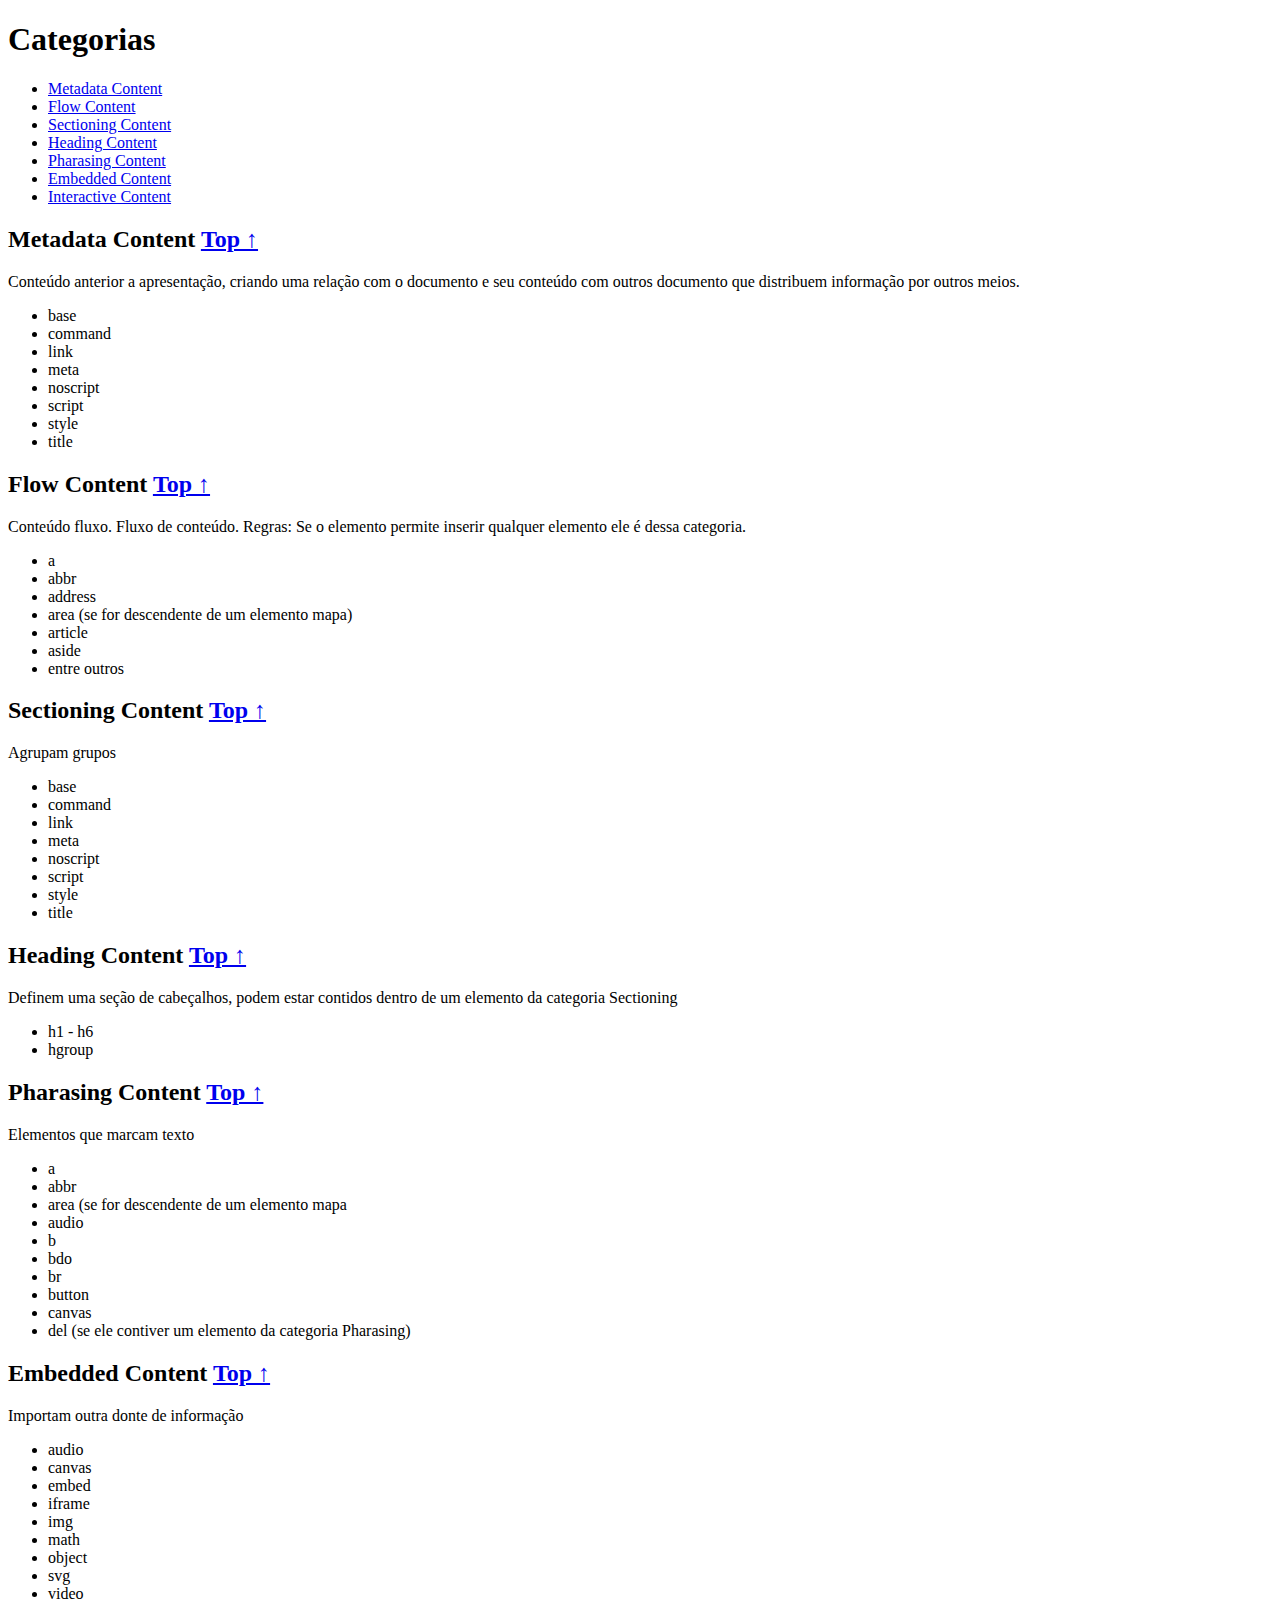
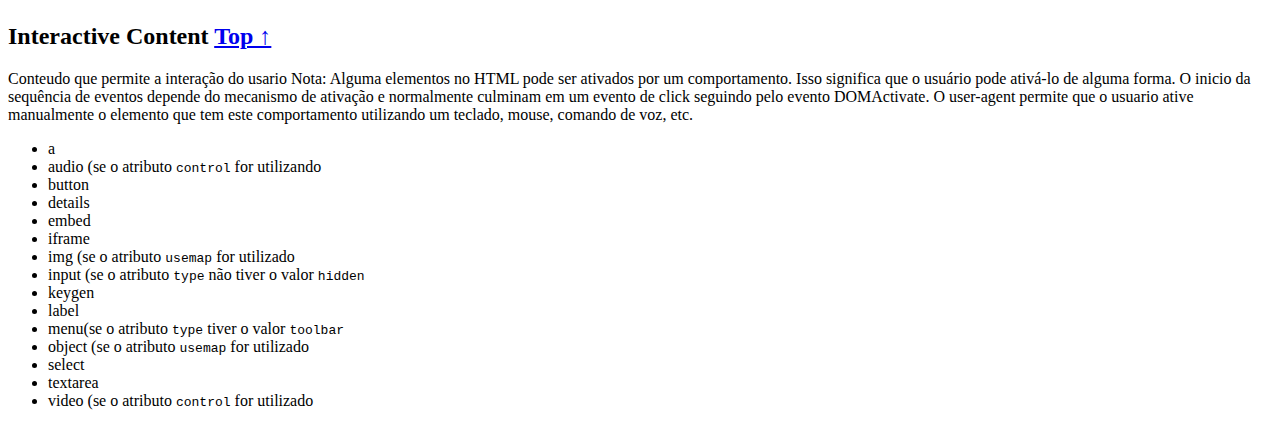
<file: source/index.html>
<!DOCTYPE html>
<html lang="en">
<head>
    <meta charset="UTF-8">
    <meta name="viewport" content="width=device-width, initial-scale=1.0">
    <meta http-equiv="X-UA-Compatible" content="ie=edge">
    <title>Aula</title>
</head>
<body>
    <h1 id="top">Categorias</h1>
    <ul>
        <li><a href="#metadata">Metadata Content</a></li>
        <li><a href="#flow">Flow Content</a></li>
        <li><a href="#sectioning">Sectioning Content</a></li>
        <li><a href="#heading">Heading Content</a></li>
        <li><a href="#phrasing">Pharasing Content</a></li>
        <li><a href="#embedded">Embedded Content</a></li>
        <li><a href="#interactivo">Interactive Content</a></li>
    </ul>
    <section>
     <article> 
        <header>
            <h2
              id="Metadata">Metadata Content
                <a href="#top">Top &uarr;</a>
            </h2>
        </header>
        <p>Conteúdo anterior a apresentação, criando uma relação 
           com o documento e seu conteúdo com outros documento que 
           distribuem informação por outros meios.
        </p>
        <ul>
            <li>base</li>
            <li>command</li>
            <li>link</li>
            <li>meta</li>
            <li>noscript</li>
            <li>script</li>
            <li>style</li>
            <li>title</li>
        </ul>
    </article>
    </section>
    <section>
            <article> 
               <header>
                   <h2
                     id="flow">Flow Content
                       <a href="#top">Top &uarr;</a>
                   </h2>
               </header>
               <p>Conteúdo fluxo. Fluxo de conteúdo. Regras: Se o elemento permite inserir qualquer elemento
                   ele é dessa categoria.
               </p>
               <ul>
                   <li>a</li>
                   <li>abbr</li>
                   <li>address</li>
                   <li>area (se for descendente de um elemento mapa)</li>
                   <li>article</li>
                   <li>aside</li>
                   <li>entre outros</li>
               </ul>
           </article>
           </section>
    <section>
     <article> 
        <header>
            <h2
              id="sectionig">Sectioning Content
                <a href="#top">Top &uarr;</a>
            </h2>
        </header>
        <p> Agrupam grupos
        </p>
        <ul>
            <li>base</li>
            <li>command</li>
            <li>link</li>
            <li>meta</li>
            <li>noscript</li>
            <li>script</li>
            <li>style</li>
            <li>title</li>
        </ul>
    </article>
    </section>
    <section>
     <article> 
        <header>
            <h2
              id="heading">Heading Content
                <a href="#top">Top &uarr;</a>
            </h2>
        </header>
        <p>Definem uma seção de cabeçalhos, podem 
        estar contidos dentro de um elemento da categoria Sectioning
        </p>
        <ul>
            <li>h1 - h6</li>
            <li>hgroup</li>
        </ul>
    </article>
    </section>
    <section>
     <article> 
        <header>
            <h2
              id="phrasing">Pharasing Content
                <a href="#top">Top &uarr;</a>
            </h2>
        </header>
        <p>Elementos que marcam texto
        </p>
        <ul>
            <li>a</li>
            <li>abbr</li>
            <li>area (se for descendente de um elemento mapa</li>
            <li>audio</li>
            <li>b</li>
            <li>bdo</li>
            <li>br</li>
            <li>button</li>
            <li>canvas</li>
            <li>del (se ele contiver um elemento da categoria Pharasing)</li>
        </ul>
    </article>
    </section>
    <section>
     <article> 
        <header>
            <h2
              id="embedded">Embedded Content
                <a href="#top">Top &uarr;</a>
            </h2>
        </header>
        <p>Importam outra donte de informação
        </p>
        <ul>
            <li>audio</li>
            <li>canvas</li>
            <li>embed</li>
            <li>iframe</li>
            <li>img</li>
            <li>math</li>
            <li>object</li>
            <li>svg</li>
            <li>video</li>
        </ul>
    </article>
    </section>
    <section>
            <article> 
               <header>
                   <h2
                     id="interactivo">Interactive Content
                       <a href="#top">Top &uarr;</a>
                   </h2>
               </header>
               <p>Conteudo que permite a interação do usario
                  Nota: Alguma elementos no HTML pode ser ativados por
                  um comportamento. Isso significa que o usuário pode ativá-lo
                  de alguma forma. O inicio da sequência de eventos depende do
                  mecanismo de ativação e normalmente culminam em um evento de 
                  click seguindo pelo evento DOMActivate.
                  O user-agent permite que o usuario ative manualmente o elemento
                  que tem este comportamento utilizando um teclado, mouse, comando
                  de voz, etc.</p>
               <ul>
                   <li>a</li>
                   <li>audio (se o atributo <code>control</code> for utilizando</li>
                   <li>button</li>  
                   <li>details</li>
                   <li>embed</li>
                   <li>iframe</li>
                   <li>img (se o atributo <code>usemap</code> for utilizado</li>
                   <li>input (se o atributo <code>type</code> não tiver o valor 
                    <code>hidden</code></li>
                   <li>keygen</li>
                   <li>label</li>
                   <li>menu(se o atributo <code>type</code> tiver o valor <code>toolbar</code></li>
                   <li>object (se o atributo <code>usemap</code> for utilizado</li>
                   <li>select</li>
                   <li>textarea</li>
                   <li>video (se o atributo <code>control</code> for utilizado</li>
               </ul>
           </article>
           </section>
</body>
</html>
</file>
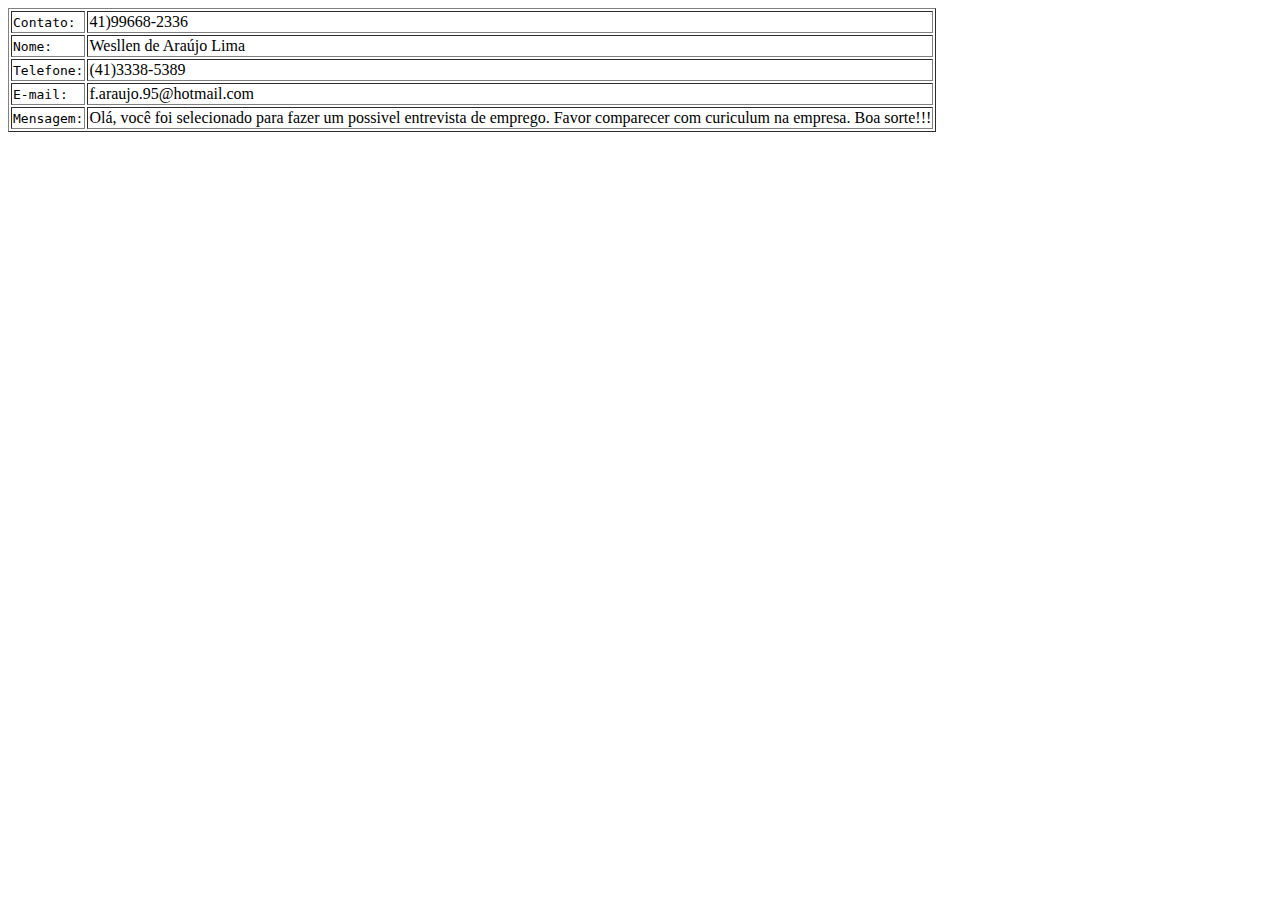
<file: formulario.html>
<!DOCTYPE html>
<html lang="en">
<head>
    <meta charset="UTF-8">
    <meta name="viewport" content="width=device-width, initial-scale=1.0">
    <meta http-equiv="X-UA-Compatible" content="ie=edge">
    <title>Emprego</title>
</head>
<body>
    <table border="1">
            <tr><td><code>Contato:</code></td><td>41)99668-2336</td></tr>
            <tr><td><code>Nome:</code></td><td>Wesllen de Araújo Lima</td></tr>
            <tr><td><code>Telefone:</code></td><td>(41)3338-5389</td></tr>
            <tr><td><code>E-mail:</code></td><td>f.araujo.95@hotmail.com</td></tr>
            <tr><td><code>Mensagem:</code></td><td>Olá, você foi selecionado para fazer um possivel entrevista de emprego. Favor comparecer com curiculum na empresa. Boa sorte!!!</td></tr>
    </table>
</body>
</html>
</file>
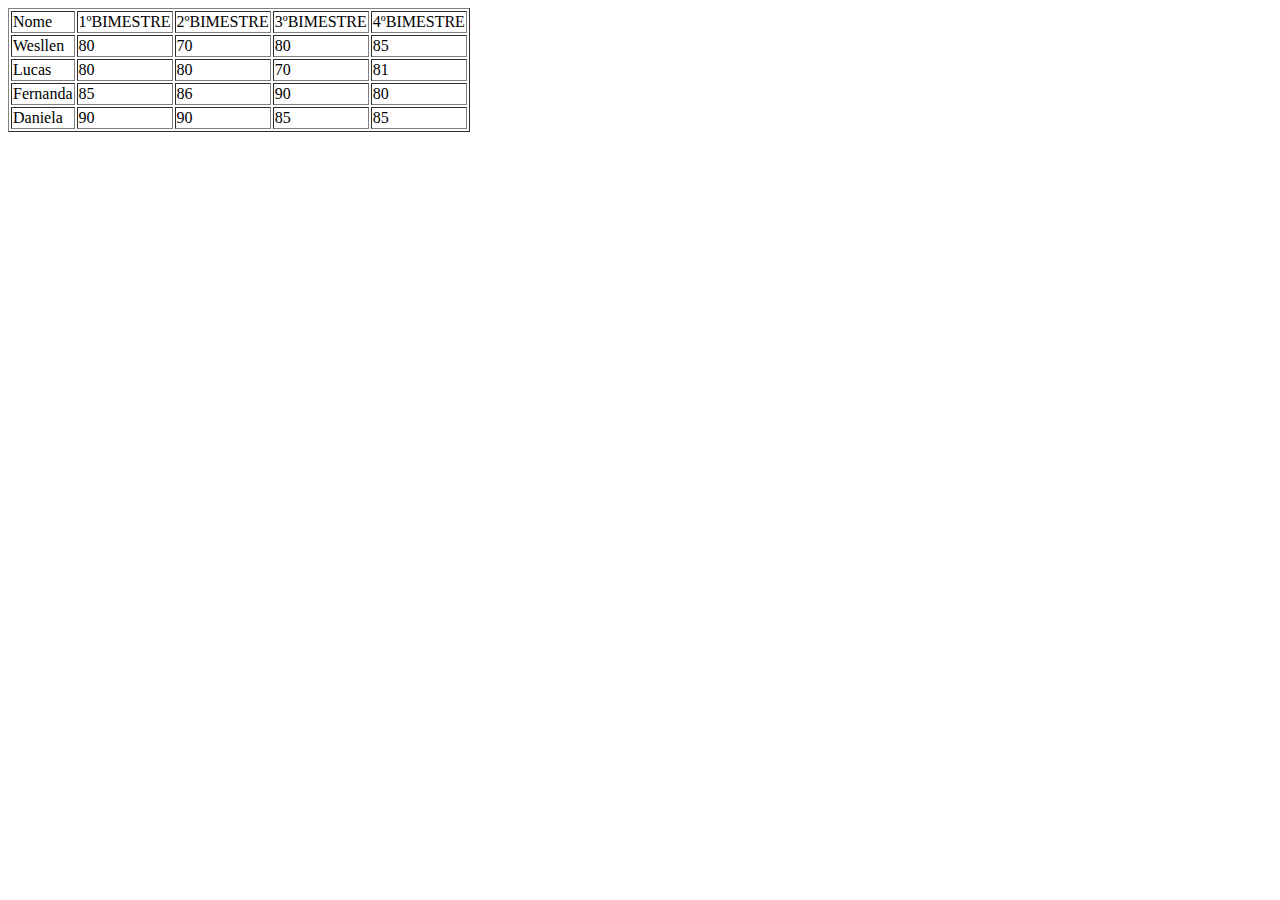
<file: tabela.html>
<!DOCTYPE html>
<html lang="en">
<head>
    <meta charset="UTF-8">
    <meta name="viewport" content="width=device-width, initial-scale=1.0">
    <meta http-equiv="X-UA-Compatible" content="ie=edge">
    <title>tabela</title>
</head>
<body>
     <table border="1">
          <tr><td>Nome</td><td>1ºBIMESTRE</td><td>2ºBIMESTRE</td><td>3ºBIMESTRE</td><td>4ºBIMESTRE</td></tr>
          <tr><td>Wesllen</td><td>80</td><td>70</td><td>80</td><td>85</td></tr>
          <tr><td>Lucas</td><td>80</td><td>80</td><td>70</td><td>81</td></tr>
          <tr><td>Fernanda</td><td>85</td><td>86</td><td>90</td><td>80</td></tr>
          <tr><td>Daniela</td><td>90</td><td>90</td><td>85</td><td>85</td></tr>
     </table>
</body>
</html>
</file>
